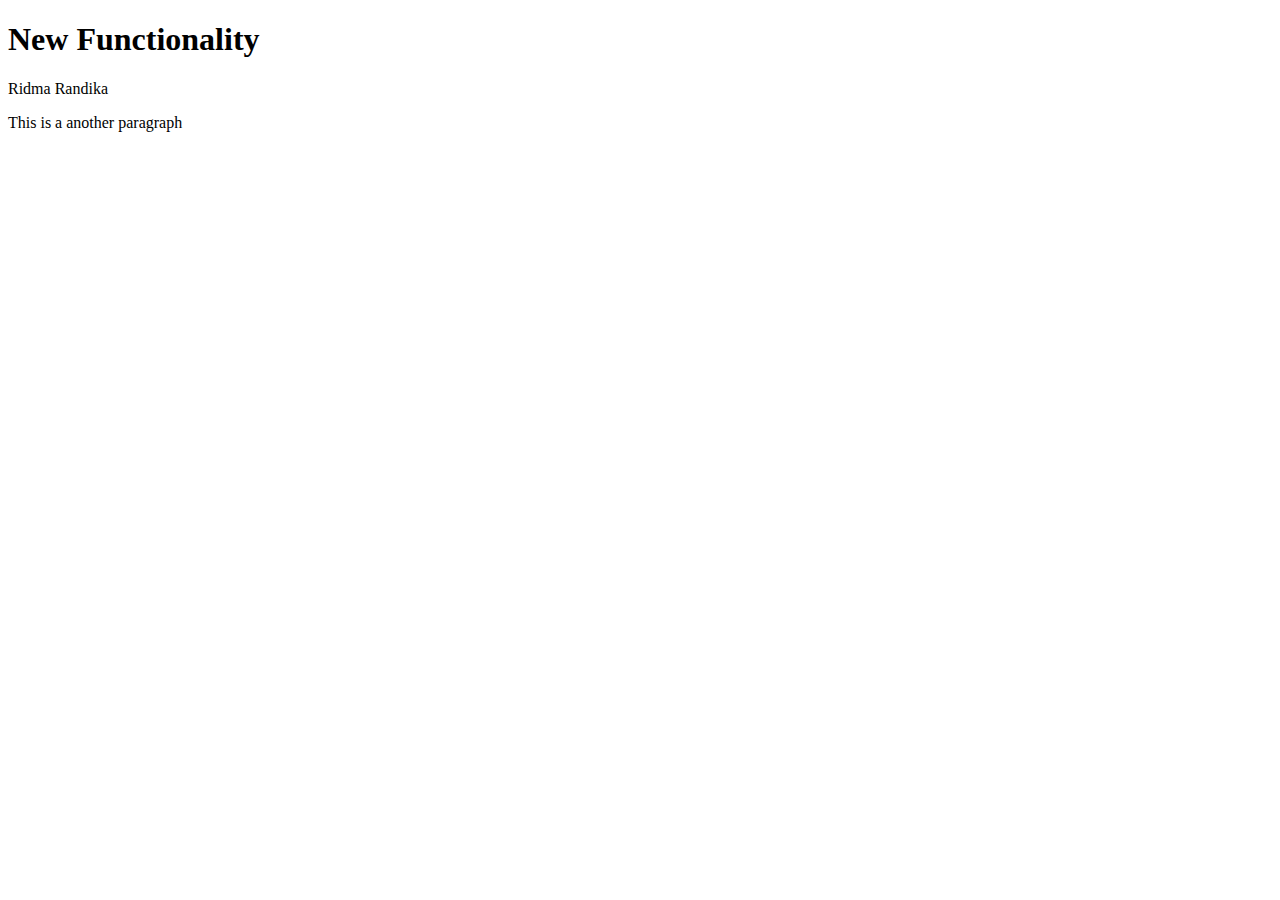
<file: d.html>
<!DOCTYPE html>
<html lang="en">
<head>
    <meta charset="UTF-8">
    <meta http-equiv="X-UA-Compatible" content="IE=edge">
    <meta name="viewport" content="width=device-width, initial-scale=1.0">
    <title>Document</title>
</head>
<body>
    <h1>New Functionality</h1>
    <p>Ridma Randika</p>
    <p>This is a another paragraph</p>
</body>
</html>
</file>
